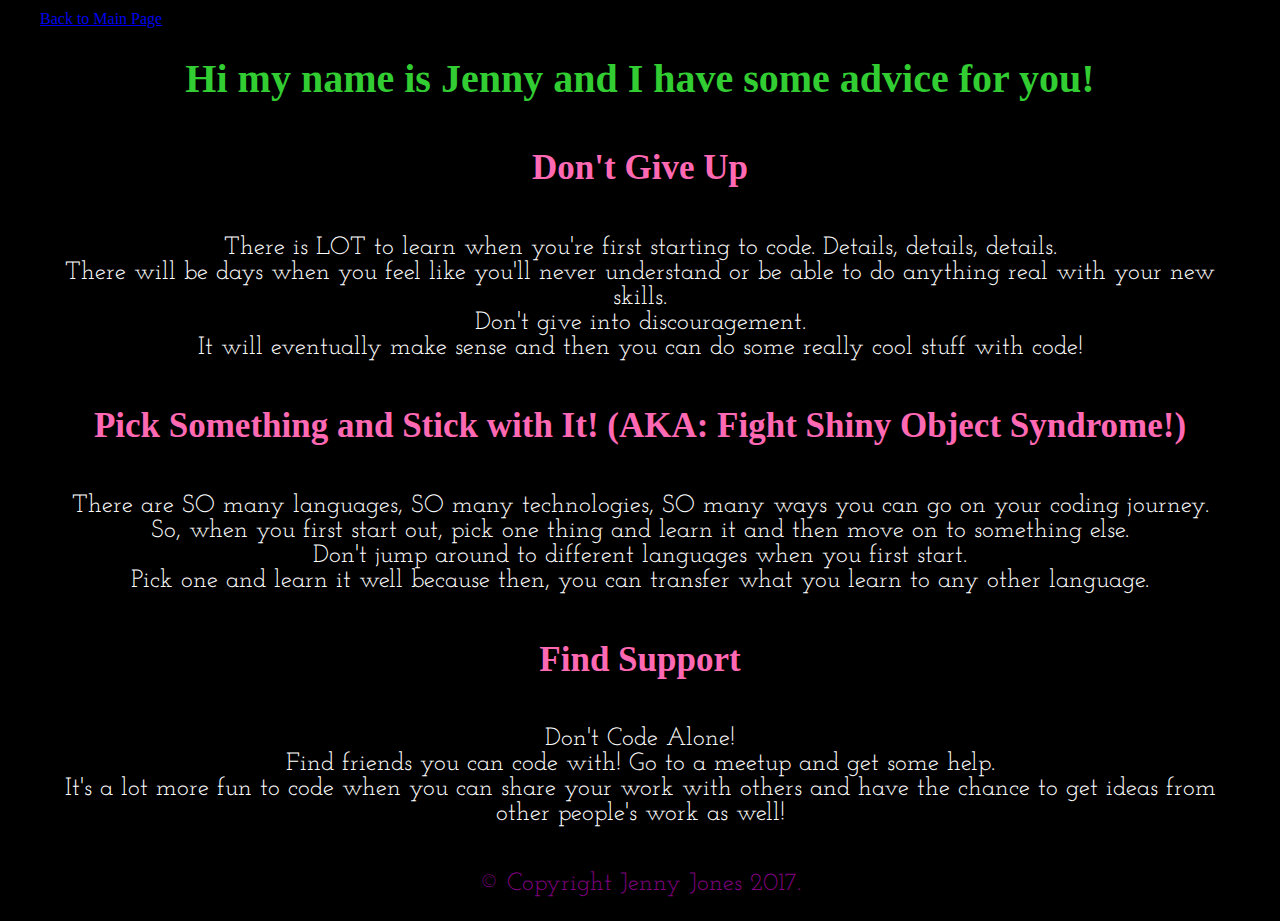
<file: advice/jennyjones-advice.html>
<!DOCTYPE html>
<html>
<head>
	<meta charset="utf-8">
	<link href="https://fonts.googleapis.com/css?family=Crushed|Josefin+Slab" rel="stylesheet">
	<link rel="stylesheet" type="text/css" href="../css/jennyjones-style.css">

	<!-- replace Skillcrush with your name here -->
	<title>Skillcrush's Advice For Newbies</title>
</head>

<!-- replace skillcrush with your name here -->
<body class="jennyjones-advice">
	<header>
		<a href="../index.html">Back to Main Page</a>
		<h1>Hi my name is Jenny and I have some advice for you!</h1>
	</header>

	<section>
		<div class="advice">
			<h4>Don't Give Up</h4>
				<p>There is  LOT to learn when you're first starting to code. Details, details, details. <br> There will be days when you feel like you'll never understand or be able to do anything real with your new skills.<br> Don't give into discouragement. <br> It will eventually make sense and then you can do some really cool stuff with code!</p>
			<h4>Pick Something and Stick with It! (AKA: Fight Shiny Object Syndrome!)</h4>
					<p>There are SO many languages, SO many technologies, SO many ways you can go on your coding journey. <br> So, when you first start out, pick one thing and learn it and then move on to something else. <br> Don't jump around to different languages when you first start. <br> Pick one and learn it well because then, you can transfer what you learn to any other language.</p>
			<h4>Find Support</h4>
				<p>Don't Code Alone! <br> Find friends you can code with! Go to a meetup and get some help. <br> It's a lot more fun to code when you can share your work with others and have the chance to get ideas from other people's work as well!</p>
		</div>
    </section>

	<footer>
		<!-- replace Skillcrush with your name here -->
    <p>&copy; Copyright Jenny Jones 2017.</p>
	</footer>
</body>
</html>
</file>
<file: css/jennyjones-style.css>
.jennyjones-advice {
	background-color: black;
	color: white;
	margin: 10px 40px 0px 40px;
	font-family: 'Crushed', cursive;
}

.jennyjones-advice h1 {
	text-align: center;
	font-size: 40px;
	color: limegreen;
	
}

.jennyjones-advice h4 {
	text-align: center;
	font-size: 35px;
	color: hotpink;
}

.jennyjones-advice p {
	text-align: center;
	font-size: 25px;
	font-family: 'Josefin Slab', serif;
}

.jennyjones-advice footer {
	margin-top: 45px;
	color: purple;
}
</file>
